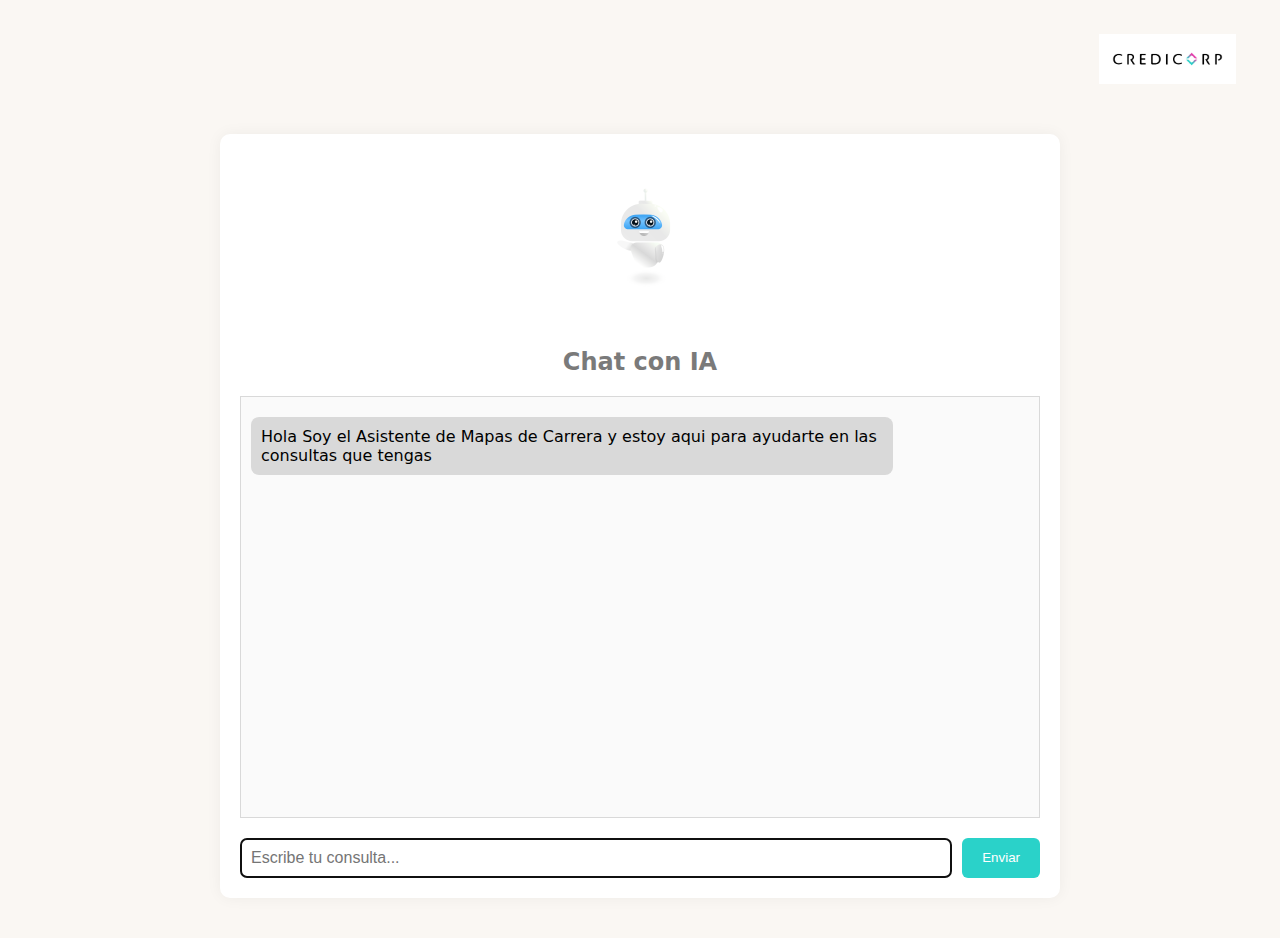
<file: templates/index.html>
<!doctype html>
<html lang="es">
<head>
  <meta charset="utf-8" />
  <title>Asistente Mapas de Carrera</title>
  <meta name="viewport" content="width=device-width, initial-scale=1" />
  <!-- Tu hoja de estilos (opcional) -->
  <link rel="stylesheet" href="/static/style.css" />
  <style>
    /* Estilos mínimos por si no usas /static/style.css */
    body { font-family: system-ui, Arial, sans-serif; margin: 24px; background: #faf7f3; }
    header { display:flex; justify-content:flex-end; align-items:center; padding:10px 20px; background:#FAF7F3; }
    .logo { height:50px; }
    .chat-container { max-width:800px; margin:40px auto; background:#fff; border-radius:10px; padding:20px; box-shadow:0 0 15px rgba(0,0,0,.05); text-align:center; }
    .bot-image-top { width:160px; margin-bottom:10px; animation:floatBot 2s ease-in-out infinite; }
    @keyframes floatBot { 0%{transform:translateY(0)}50%{transform:translateY(-5px)}100%{transform:translateY(0)} }
    #chat-box { text-align:left; max-height:420px; overflow-y:auto; }
    .message { margin:10px 0; padding:10px; border-radius:8px; }
    .message.user { background:#2AD2C9; color:#fff; text-align:right; }
    .message.bot { background:#D9D9D9; text-align:left; }
    .input-area { margin-top:20px; display:flex; gap:10px; }
    .input-area input { flex:1; padding:10px; border:1px solid #ccc; border-radius:6px; }
    .input-area button { padding:10px 20px; background:#2AD2C9; color:#fff; border:none; border-radius:6px; cursor:pointer; }
    .input-area button:hover { background:#1ca9a0; }
    #followup { display:none; margin-top:16px; }
    #followup .row { display:flex; gap:8px; align-items:center; }
    #followup button { padding:8px 14px; border-radius:6px; border:none; cursor:pointer; }
    #btn-yes { background:#2AD2C9; color:#fff; }
    #btn-no { background:#f0f0f0; }
    #feedback { flex:1; padding:8px; border:1px solid #ccc; border-radius:6px; }
  </style>
</head>
<body>

  <!-- Encabezado con logo -->
  <header>
    <img src="/static/logo.jpg" alt="Logo" class="logo" />
  </header>

  <div class="chat-container">
    <!-- Imagen/GIF del bot -->
    <img src="/static/bot.gif" alt="Bot animado" class="bot-image-top" />

    <h2>Chat con IA</h2>

    <!-- Zona de mensajes -->
    <div id="chat-box"></div>

    <!-- Entrada -->
    <div class="input-area">
      <input id="user-input" type="text" placeholder="Escribe tu consulta..." autocomplete="off" />
      <button id="btn-send" type="button">Enviar</button>
    </div>

    <!-- Follow-up -->
    <div id="followup">
      <p id="followup-text"></p>
      <div class="row">
        <button id="btn-yes" type="button">Sí</button>
        <button id="btn-no" type="button">No</button>
        <input id="feedback" type="text" placeholder="Feedback (opcional)" />
      </div>
    </div>
  </div>

  <!-- JS -->
  <script src="/static/js/app.js"></script>
</body>
</html>
</file>
<file: static/style.css>
:root {
    --color-primario: #2AD2C9;
    --color-secundario: #D9D9D9;
    --color-texto: #7A7A7A;
    --color-fondo: #FAF7F3;
    --color-acento: #E93CAC;
}

body {
    font-family: Arial, sans-serif;
    background: var(--color-fondo);
    color: var(--color-texto);
    margin: 0;
    padding: 0;
}

.chat-container {
    max-width: 600px;
    margin: 40px auto;
    background: #fff;
    border-radius: 10px;
    box-shadow: 0 0 15px rgba(0,0,0,0.1);
    padding: 20px;
}

#chat-box {
    height: 400px;
    overflow-y: auto;
    border: 1px solid var(--color-secundario);
    padding: 10px;
    background: #fafafa;
    margin-bottom: 15px;
}

.message {
    padding: 8px 12px;
    margin: 6px 0;
    border-radius: 15px;
    max-width: 80%;
}

.message.user {
    background-color: var(--color-primario);
    color: white;
    align-self: flex-end;
    margin-left: auto;
}

.message.bot {
    background-color: var(--color-secundario);
    color: black;
    align-self: flex-start;
    margin-right: auto;
}

.input-area {
    display: flex;
    gap: 10px;
}

input[type="text"] {
    flex: 1;
    padding: 10px;
    font-size: 16px;
    border-radius: 10px;
    border: 1px solid #ccc;
}

button {
    padding: 10px 20px;
    background-color: var(--color-primario);
    color: white;
    border: none;
    border-radius: 10px;
    cursor: pointer;
}

button:hover {
    background-color: #1ca9a0;
}

header {
    display: flex;
    justify-content: flex-end;
    padding: 10px;
    background-color: var(--color-fondo);
}

.logo {
    height: 50px;
}

.login-container {
    max-width: 400px;
    margin: 80px auto;
    background: #fff;
    padding: 30px 40px;
    border-radius: 12px;
    box-shadow: 0 0 20px rgba(0,0,0,0.08);
    text-align: center;
    font-family: Arial, sans-serif;
}

.login-logo {
    height: 60px;
    margin-bottom: 20px;
}

.login-form {
    display: flex;
    flex-direction: column;
    gap: 15px;
    margin-top: 20px;
}

.login-form label {
    font-weight: bold;
    color: var(--color-texto);
    text-align: left;
}

.login-form input {
    padding: 10px;
    border: 1px solid #ccc;
    border-radius: 8px;
    font-size: 16px;
}

.login-form button {
    background-color: var(--color-primario);
    color: white;
    padding: 10px;
    border: none;
    border-radius: 8px;
    cursor: pointer;
    font-size: 16px;
}

.login-form button:hover {
    background-color: #1ca9a0;
}

.error {
    color: red;
    margin-top: 10px;
}
</file>
